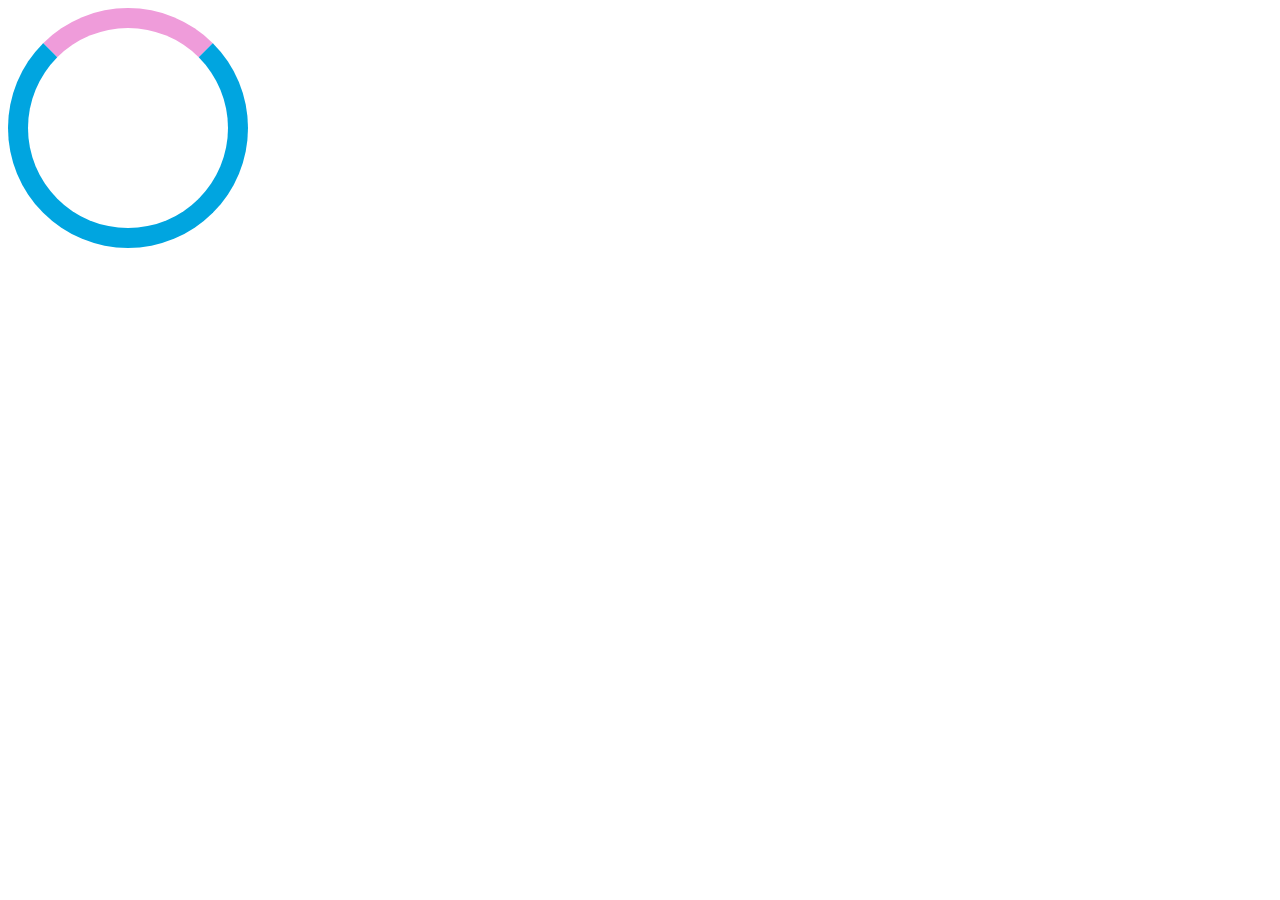
<file: LOADER/Index.html>
<!DOCTYPE html>
<html lang="en">

<head>
    <meta charset="UTF-8">
    <meta name="viewport" content="width=device-width, initial-scale=1.0">
    <title>Loader </title>
    <link rel="stylesheet" href="Style.css">
</head>

<body>
    <div class="loader"> </div>
</body>

</html>
</file>
<file: LOADER/Style.css>
.loader {
    height: 200px;
    width: 200px;
    border-radius: 50%;
    border: 20px solid #00a5e0;
    border-top: 20px solid #EF9CDA;
    animation: SpinAnimation 2s ease-in-out 0s infinite normal;
}

@keyframes SpinAnimation {
    from {
        transform: rotate(0deg);
    }

    to {
        transform: rotate(360deg);
    }
}
</file>
